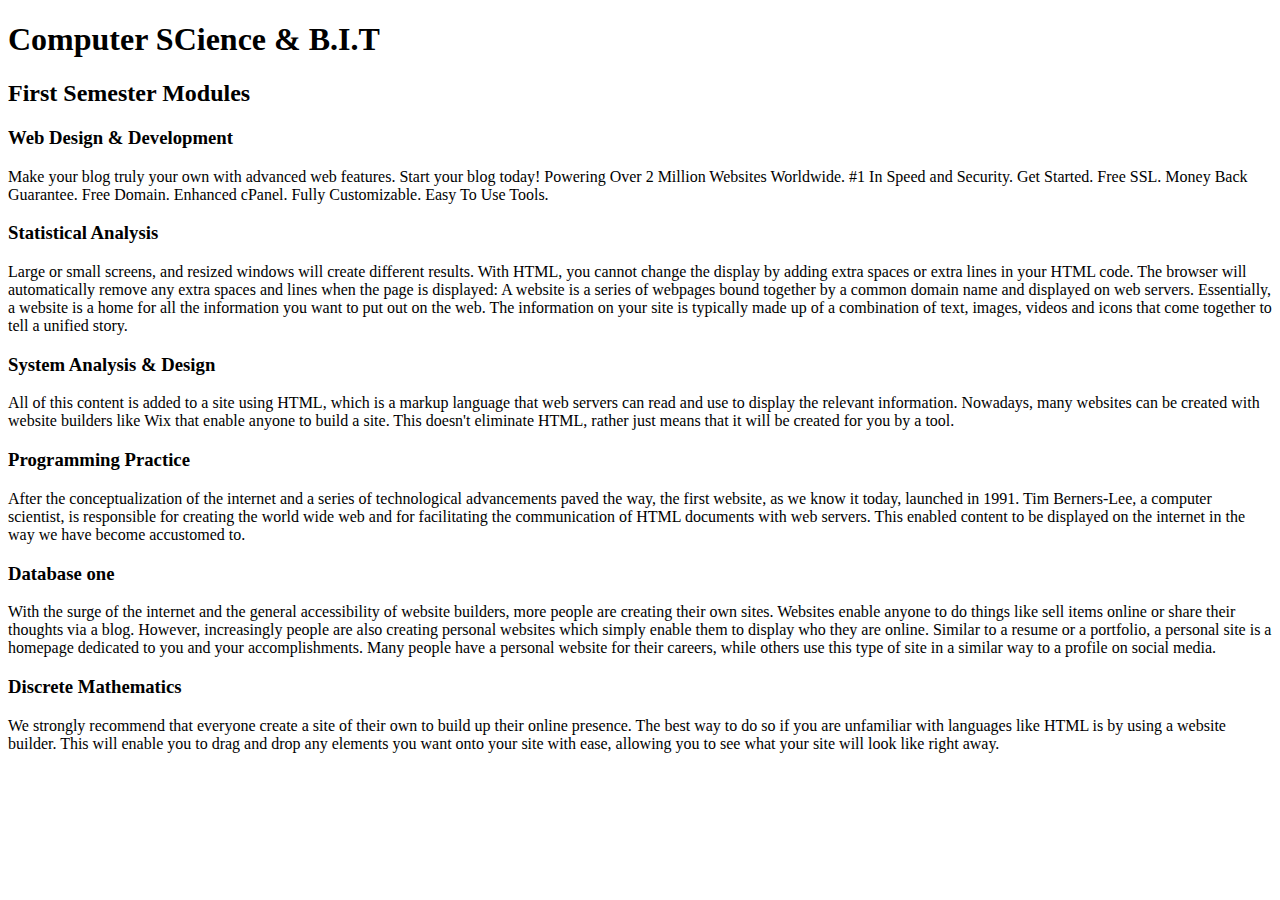
<file: BIT-COMP/WEEK1/index.html>
<!DOCTYPE html>
<html lang="en">
<head>
    <meta charset="UTF-8">
    <meta http-equiv="X-UA-Compatible" content="IE=edge">
    <meta name="viewport" content="width=device-width, initial-scale=1.0">
    <title>B.I.T - COMP</title>
</head>
<body>
    <h1>Computer SCience & B.I.T</h1> 
   
   <h2>First Semester Modules</h2>

<h3>Web Design & Development</h3> <!--Thought by Mr. Kanu-->

   <p>Make your blog truly your own with advanced web features. Start your blog today! Powering Over 2 Million Websites Worldwide. #1 In Speed and Security. Get Started. Free SSL. Money Back Guarantee. Free Domain. Enhanced cPanel. Fully Customizable. Easy To Use Tools.</p>  

    <h3>Statistical Analysis</h3> <!--Thought by Mr. Koroma-->
    
    <p>Large or small screens, and resized windows will create different results.
        With HTML, you cannot change the display by adding extra spaces or extra lines in
        your HTML code.
        The browser will automatically remove any extra spaces and lines when the page
        is displayed:  A website is a series of webpages bound together by a common domain name and displayed on web servers. Essentially, a website is a home for all the information you want to put out on the web. The information on your site is typically made up of a combination of text, images, videos and icons that come together to tell a unified story. 
        </p>

        <h3>System Analysis & Design</h3> <!--Thought by Mr. Milton-->
       
        <p>All of this content is added to a site using HTML, which is a markup language that web servers can read and use to display the relevant information. Nowadays, many websites can be created with website builders like Wix that enable anyone to build a site. This doesn't eliminate HTML, rather just means that it will be created for you by a tool.</p>
            
            <h3>Programming Practice</h3> <!--Thought by Mr. Milton-->
            
            <p>After the conceptualization of the internet and a series of technological advancements paved the way, the first website, as we know it today, launched in 1991. Tim Berners-Lee, a computer scientist, is responsible for creating the world wide web and for facilitating the communication of HTML documents with web servers. This enabled content to be displayed on the internet in the way we have become accustomed to. </p>
    <h3 >Database one</h3> <!--Thought by Mr. Lamin--> 
    <p>With the surge of the internet and the general accessibility of website builders, more people are creating their own sites. Websites enable anyone to do things like sell items online or share their thoughts via a blog. However, increasingly people are also creating personal websites which simply enable them to display who they are online. 
    Similar to a resume or a portfolio, a personal site is a homepage dedicated to you and your accomplishments. Many people have a personal website for their careers, while others use this type of site in a similar way to a profile on social media. </p>
    <h3>Discrete Mathematics</h3>
    <p>We strongly recommend that everyone create a site of their own to build up their online presence. The best way to do so if you are unfamiliar with languages like HTML is by using a website builder. This will enable you to drag and drop any elements you want onto your site with ease, allowing you to see what your site will look like right away. </p>
</body>
</html>
</file>
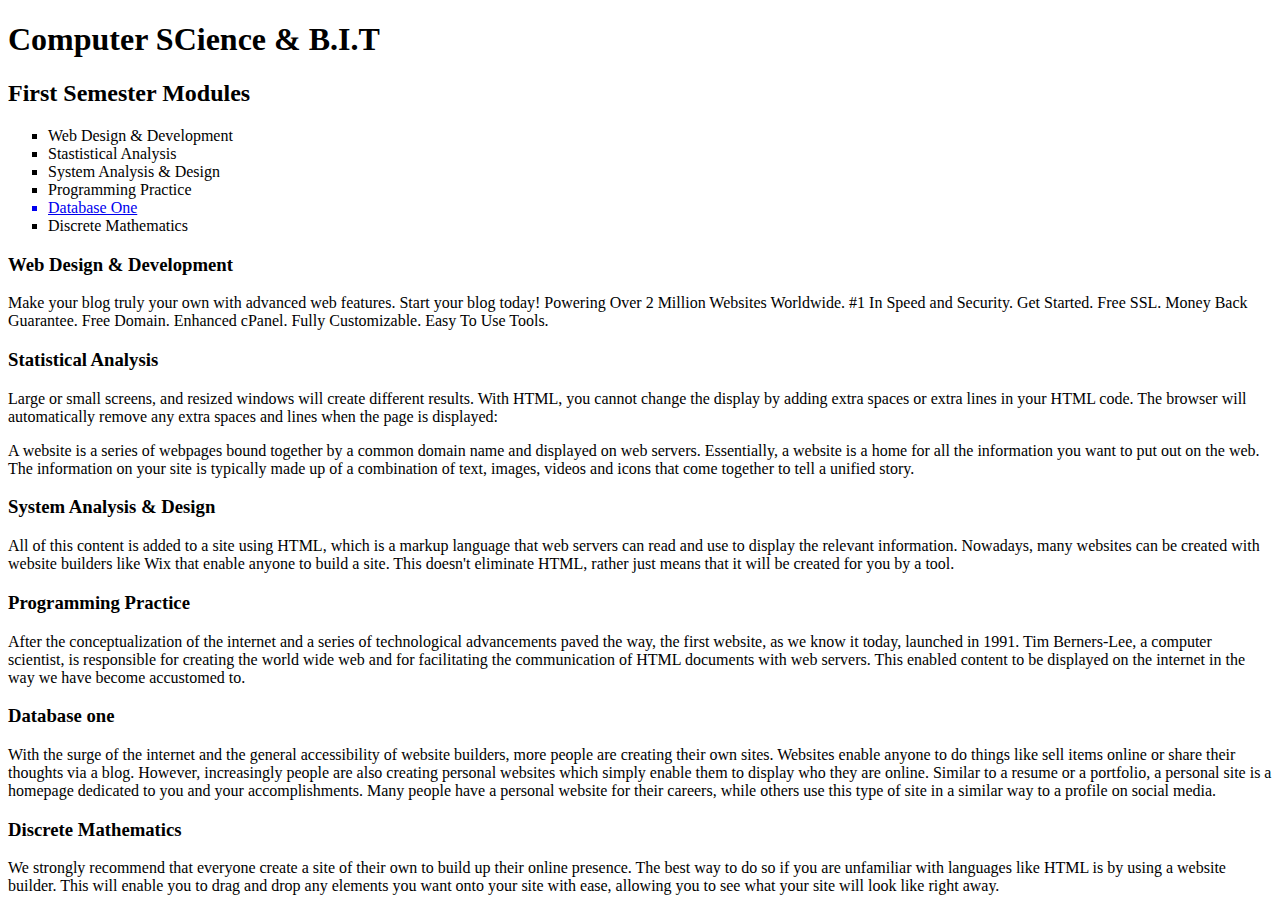
<file: BIT-COMP/WEEK2/index.html>
<!DOCTYPE html>
<html lang="en">
<head>
    <meta charset="UTF-8">
    <meta http-equiv="X-UA-Compatible" content="IE=edge">
    <meta name="viewport" content="width=device-width, initial-scale=1.0">
    <title>B.I.T - COMPt</title>
</head>
<body>
    <h1>Computer SCience & B.I.T</h1> 
   
   <h2>First Semester Modules</h2>

   <ul style="list-style-type: square">
    <li>Web Design & Development</li>
    <li>Stastistical Analysis</li>
    <li>System Analysis & Design</li>
    <li>Programming Practice</li>
    <a href="#one">
    <li>Database One</li>
    </a>
    <li>Discrete Mathematics</li>
</ul>
<h3>Web Design & Development</h3> <!--Thought by Mr. Kanu-->
   <p>Make your blog truly your own with advanced web features. Start your blog today! Powering Over 2 Million Websites Worldwide. #1 In Speed and Security. Get Started. Free SSL. Money Back Guarantee. Free Domain. Enhanced cPanel. Fully Customizable. Easy To Use Tools.</p>  

    <h3>Statistical Analysis</h3> <!--Thought by Mr. Koroma-->
    <p>Large or small screens, and resized windows will create different results.
        With HTML, you cannot change the display by adding extra spaces or extra lines in
        your HTML code.
        The browser will automatically remove any extra spaces and lines when the page
        is displayed:
        </p>
        A website is a series of webpages bound together by a common domain name and displayed on web servers. Essentially, a website is a home for all the information you want to put out on the web. The information on your site is typically made up of a combination of text, images, videos and icons that come together to tell a unified story. 


        <h3>System Analysis & Design</h3> <!--Thought by Mr. Milton-->
        <p>All of this content is added to a site using HTML, which is a markup language that web servers can read and use to display the relevant information. Nowadays, many websites can be created with website builders like Wix that enable anyone to build a site. This doesn't eliminate HTML, rather just means that it will be created for you by a tool.</p>
            
            <h3>Programming Practice</h3> <!--Thought by Mr. Milton-->
            <p>After the conceptualization of the internet and a series of technological advancements paved the way, the first website, as we know it today, launched in 1991. Tim Berners-Lee, a computer scientist, is responsible for creating the world wide web and for facilitating the communication of HTML documents with web servers. This enabled content to be displayed on the internet in the way we have become accustomed to. </p>
    <h3 id="one">Database one</h3> <!--Thought by Mr. Lamin--> 
    <p>With the surge of the internet and the general accessibility of website builders, more people are creating their own sites. Websites enable anyone to do things like sell items online or share their thoughts via a blog. However, increasingly people are also creating personal websites which simply enable them to display who they are online. 

        Similar to a resume or a portfolio, a personal site is a homepage dedicated to you and your accomplishments. Many people have a personal website for their careers, while others use this type of site in a similar way to a profile on social media. </p>
    <h3>Discrete Mathematics</h3>
    <p>We strongly recommend that everyone create a site of their own to build up their online presence. The best way to do so if you are unfamiliar with languages like HTML is by using a website builder. This will enable you to drag and drop any elements you want onto your site with ease, allowing you to see what your site will look like right away. </p>
</body>
</html>
</file>
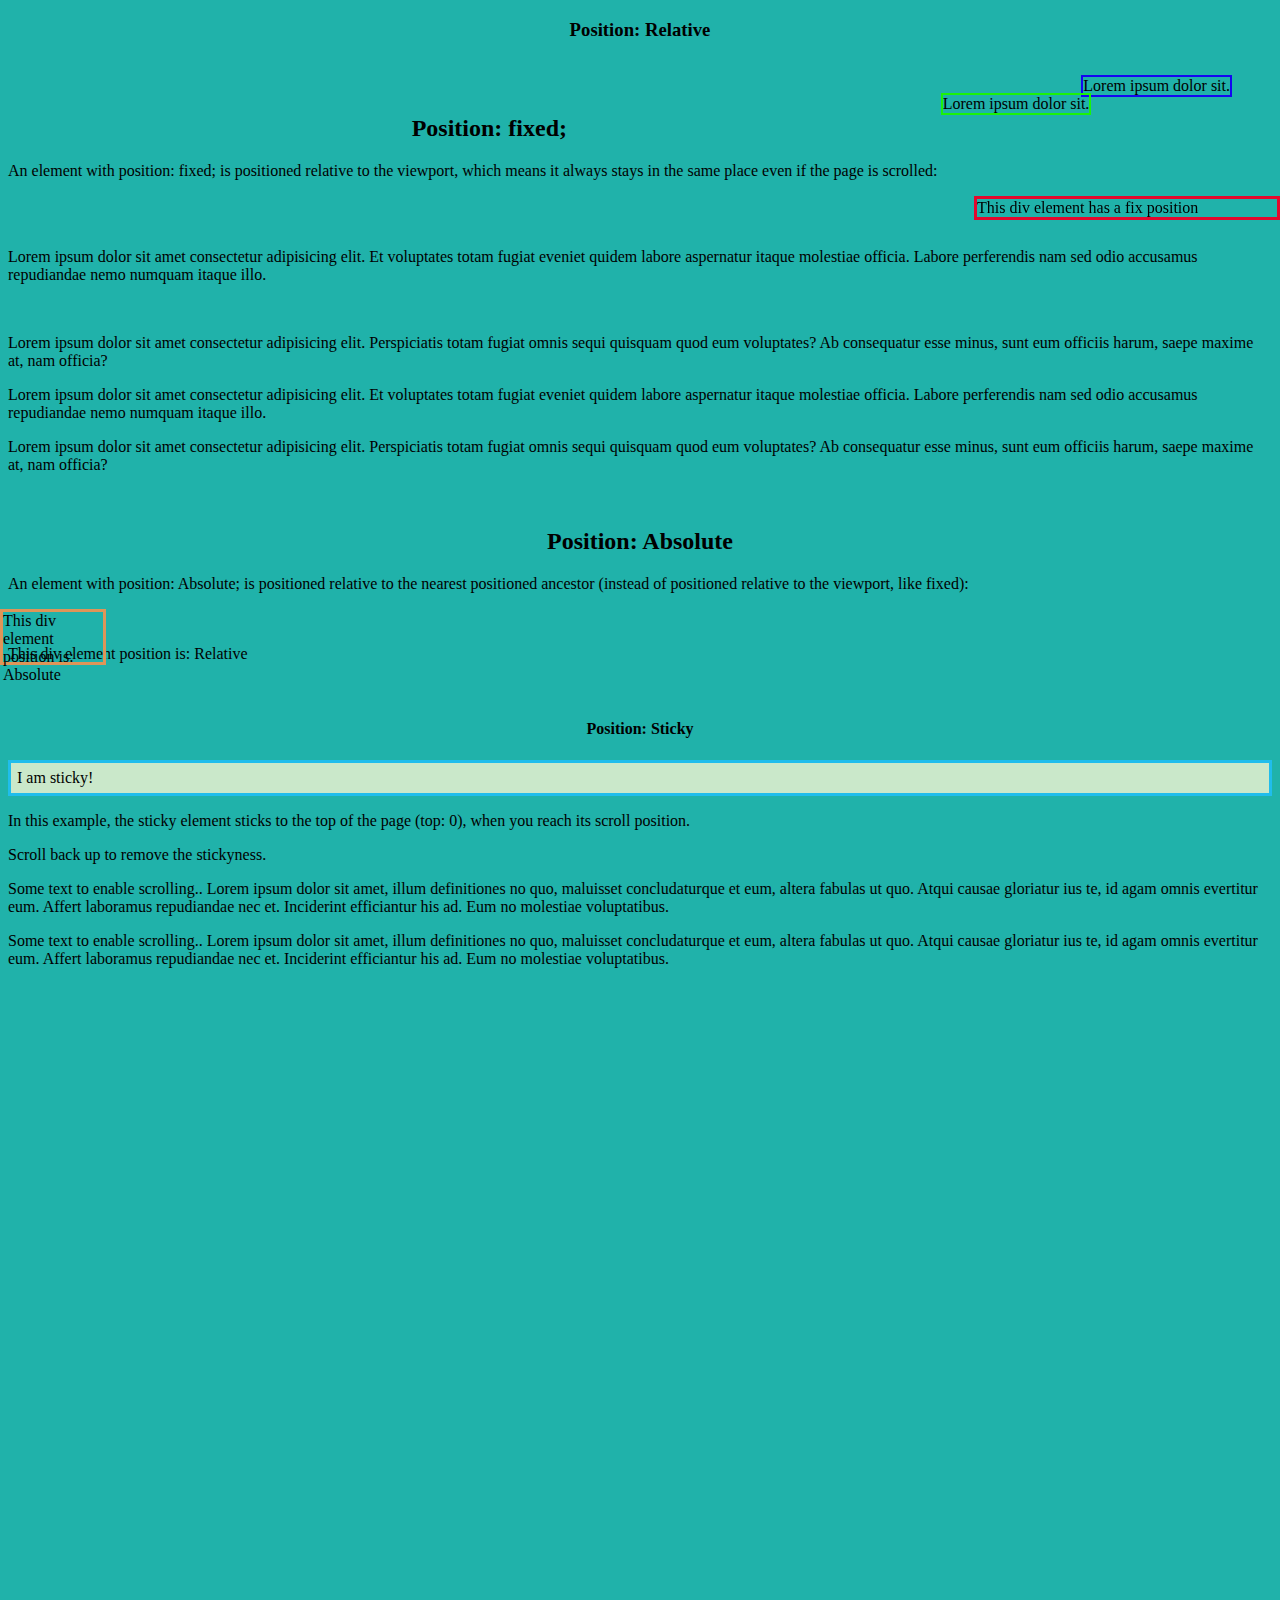
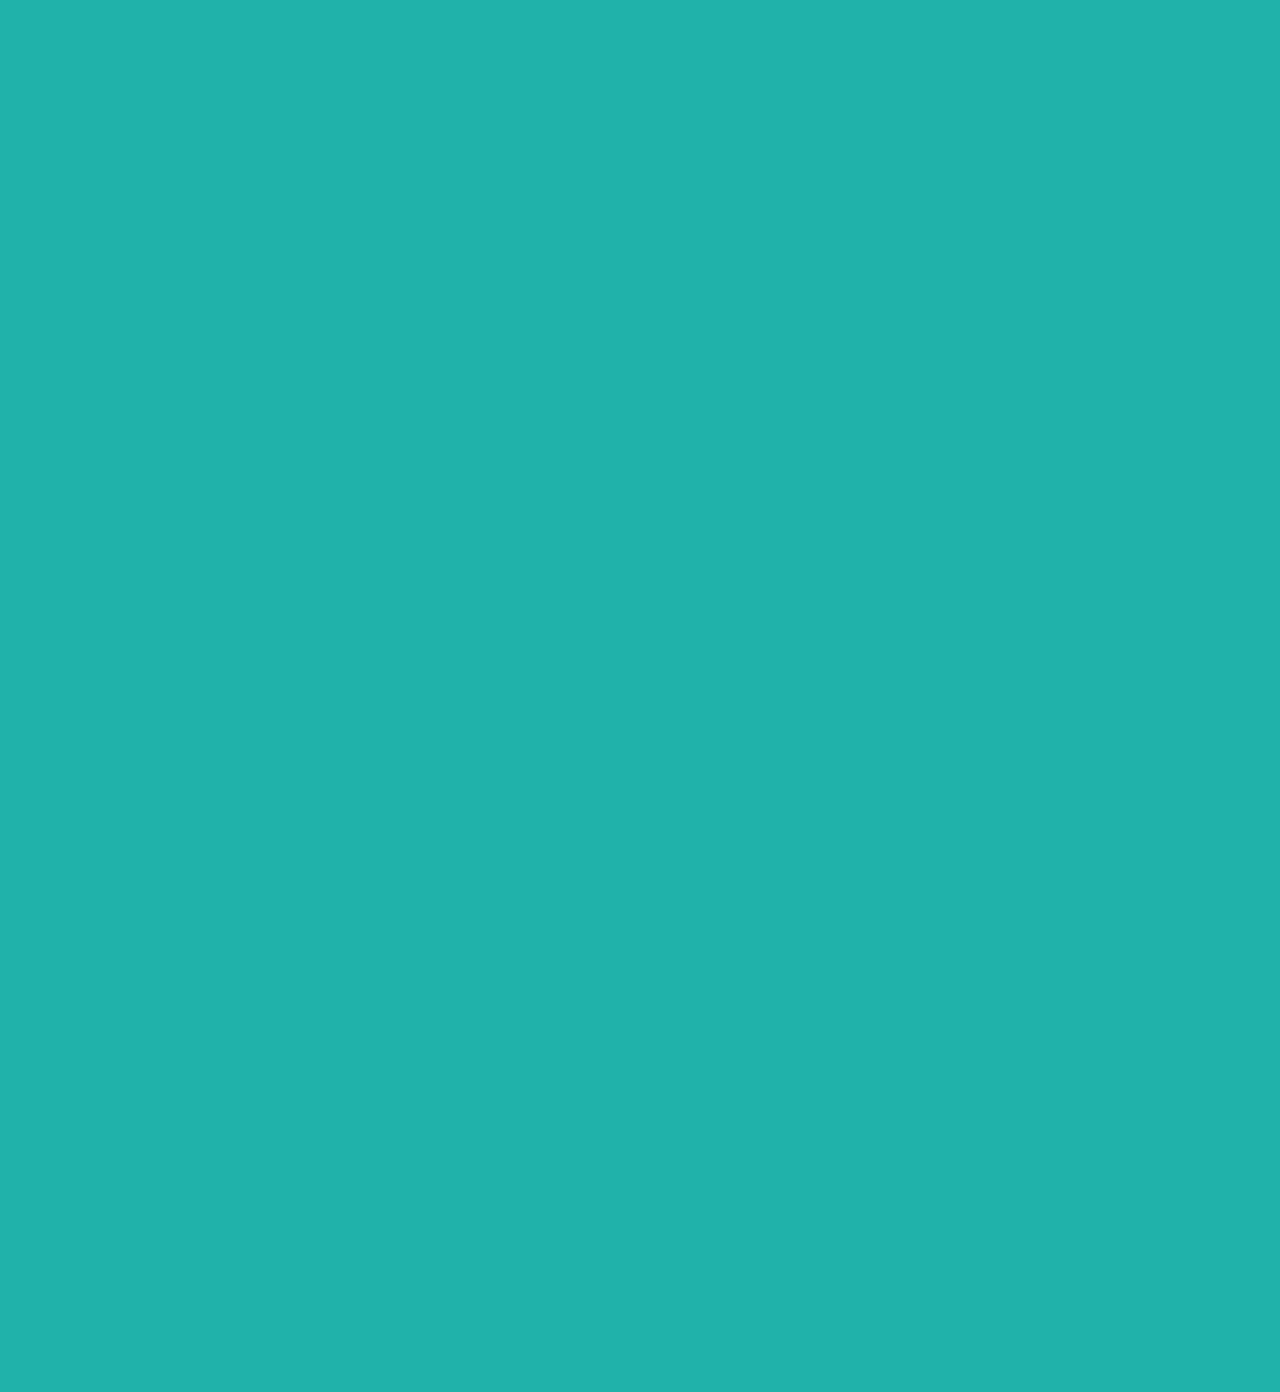
<file: BIT-COMP/Week9/index.html>
<!DOCTYPE html>
<html lang="en">

<head>
    <meta charset="UTF-8">
    <meta http-equiv="X-UA-Compatible" content="IE=edge">
    <meta name="viewport" content="width=device-width, initial-scale=1.0">
    <title>Position</title>
    <link rel="stylesheet" href="main.css">
</head>

<body>
    <h3><center>Position: Relative </center></h3>
    
    <p class="icon">Lorem ipsum dolor sit. </p><br/>
    <p class="isho">Lorem ipsum dolor sit. </p> <br/>

    <h2><center>Position: fixed; </center></h2>
    <p>An element with position: fixed; is positioned relative to the viewport, which means it always stays in the same
        place even if the page is scrolled:</p>
    <div class="fixed">
        This div element has a fix position
    </div><br/><br/>
    <p>Lorem ipsum dolor sit amet consectetur adipisicing elit. Et voluptates totam fugiat eveniet quidem labore
        aspernatur itaque molestiae officia. Labore perferendis nam sed odio accusamus repudiandae nemo numquam itaque
        illo.</p><br/>
    <p>Lorem ipsum dolor sit amet consectetur adipisicing elit. Perspiciatis totam fugiat omnis sequi quisquam quod eum
        voluptates? Ab consequatur esse minus, sunt eum officiis harum, saepe maxime at, nam officia?</p>
    <p>Lorem ipsum dolor sit amet consectetur adipisicing elit. Et voluptates totam fugiat eveniet quidem labore
        aspernatur itaque molestiae officia. Labore perferendis nam sed odio accusamus repudiandae nemo numquam itaque
        illo.</p>
    <p>Lorem ipsum dolor sit amet consectetur adipisicing elit. Perspiciatis totam fugiat omnis sequi quisquam quod eum
        voluptates? Ab consequatur esse minus, sunt eum officiis harum, saepe maxime at, nam officia?</p><br/>

    
    <h2><center>Position: Absolute </center></h2>
    <p>An element with position: Absolute; is positioned relative to the nearest positioned ancestor (instead of
        positioned relative to the viewport, like fixed): </p>
    <div class="absolute">This div element position is: Absolute</div></br><br>
    <div class="relative">This div element position is: Relative</div></br></br>
        <h4><center>Position: Sticky </center></h4>
    <div class="sticky">I am sticky!</div>

    <div style="padding-bottom:2000px">
        <p>In this example, the sticky element sticks to the top of the page (top: 0), when you reach its scroll
            position.</p>
        <p>Scroll back up to remove the stickyness.</p>
        <p>Some text to enable scrolling.. Lorem ipsum dolor sit amet, illum definitiones no quo, maluisset
            concludaturque et eum, altera fabulas ut quo. Atqui causae gloriatur ius te, id agam omnis evertitur eum.
            Affert laboramus repudiandae nec et. Inciderint efficiantur his ad. Eum no molestiae voluptatibus.</p>
        <p>Some text to enable scrolling.. Lorem ipsum dolor sit amet, illum definitiones no quo, maluisset
            concludaturque et eum, altera fabulas ut quo. Atqui causae gloriatur ius te, id agam omnis evertitur eum.
            Affert laboramus repudiandae nec et. Inciderint efficiantur his ad. Eum no molestiae voluptatibus.</p>
    </div>


</body>

</html>
</file>
<file: BIT-COMP/Week9/main.css>
body{
    background-color:lightseagreen;
}

.icon{
    float: right;
}

.isho{
    float: right;
}

.icon{
    position: relative;
    right: 40px;
    border: 2px solid rgb(21, 6, 241);
}
.isho{
  position: relative;
  right: 30px;
  border: 2px solid rgb(27, 243, 8);

}


div.fixed {

  position: fixed;
  right: 0;
  width: 300px;
  border: 3px solid #e4082d;
}

  div.absolute {
    position: absolute;
    left: 0;
    width: 100px;
    height: 50px;
    border: 3px solid rgb(223, 149, 88);
  }

  
div.sticky {
  position: sticky;
  top: 0;
  padding: 6px;
  background-color: #cae8ca;
  border: 3px solid #20bdec;
}
</file>
